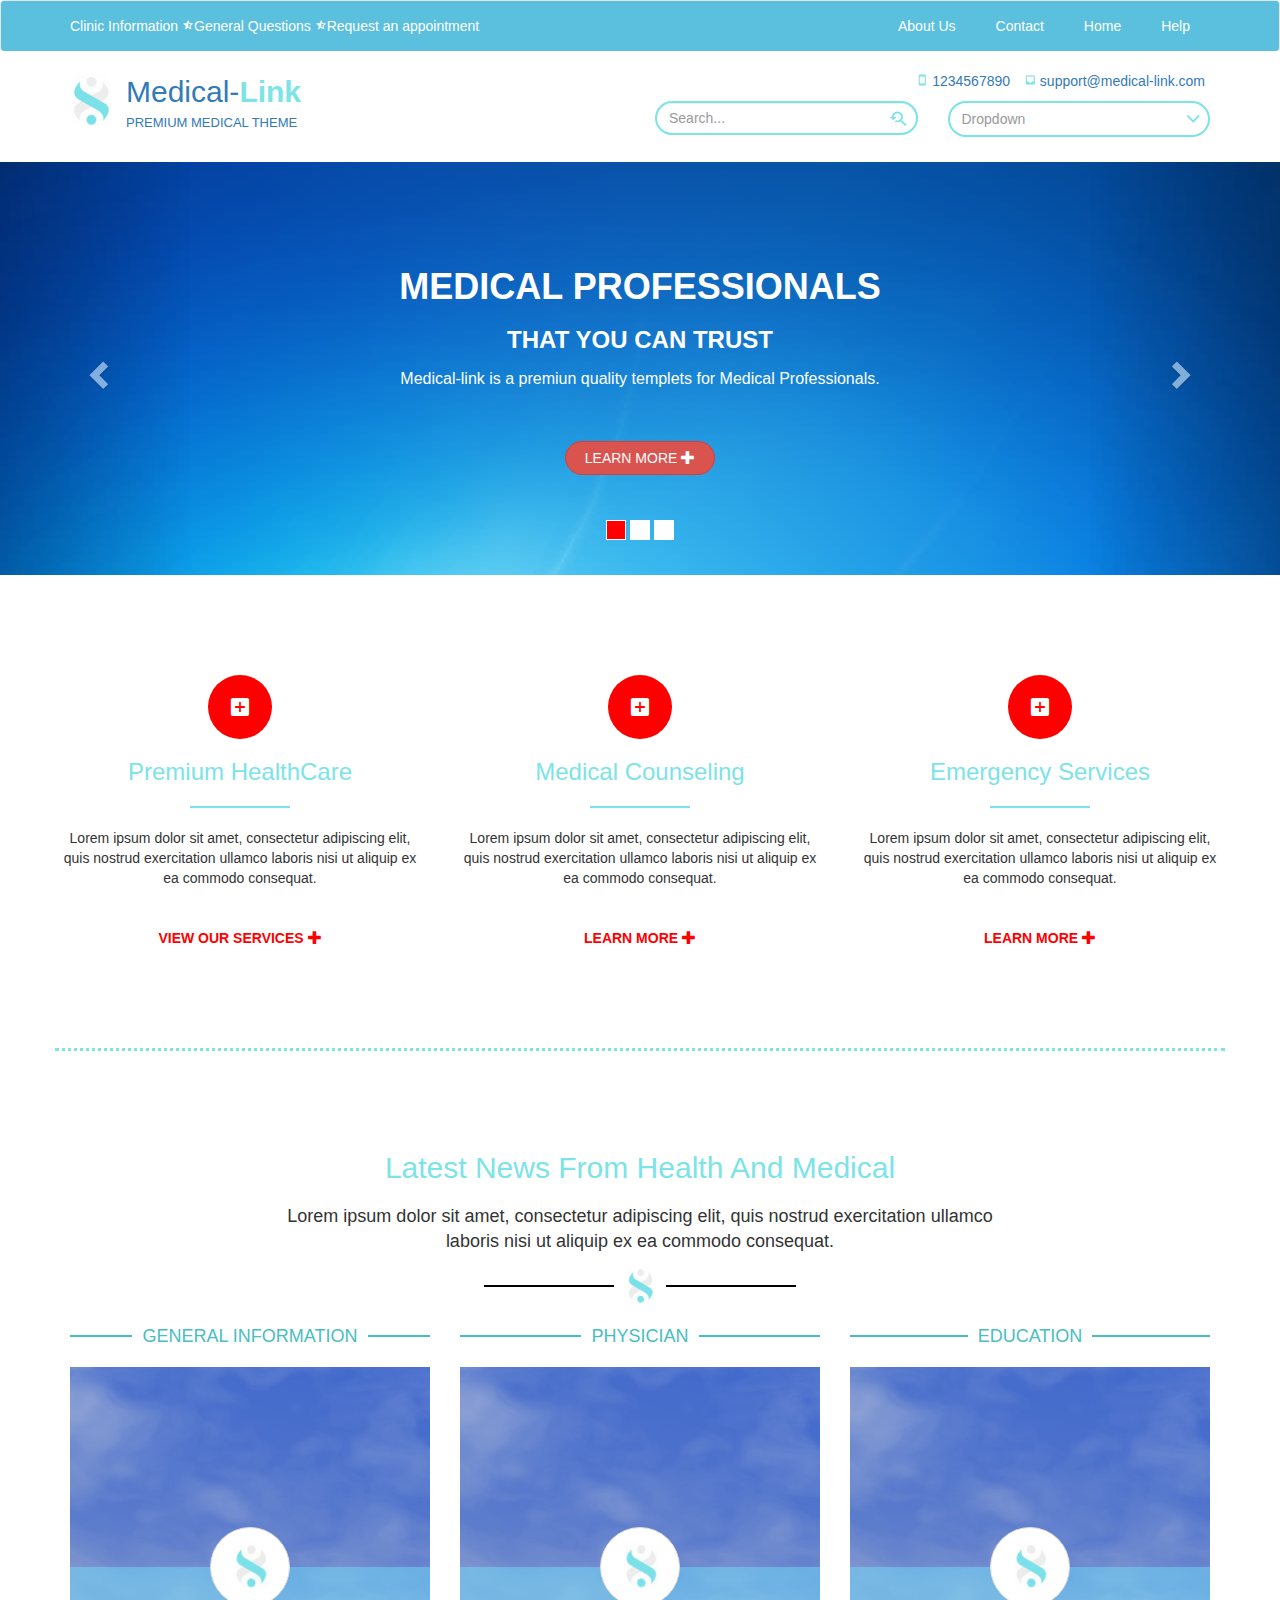
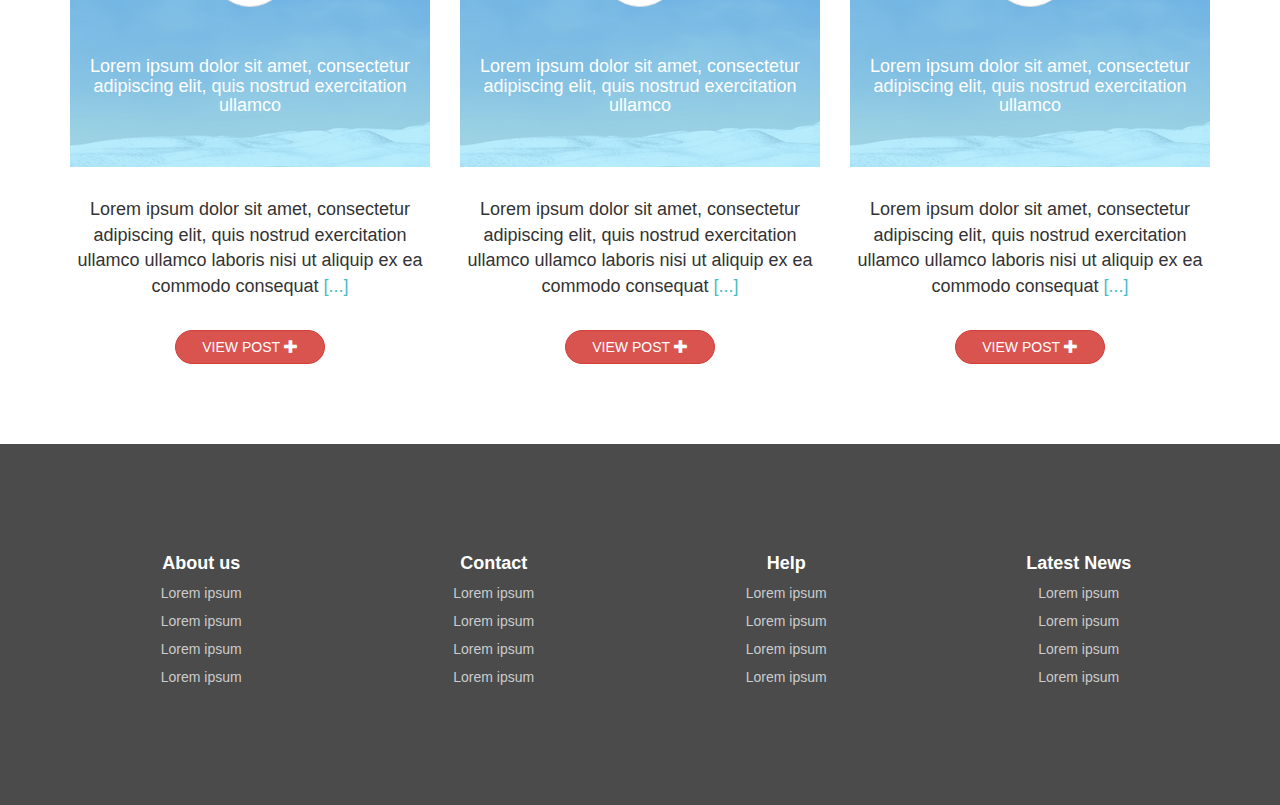
<file: sample/index.html>
<!doctype html>
 <html>
   <head>
     <title>Example page</title>
     <meta charset="utf-8"/>
     <meta name="viewport" content="width=device-width, initial-scale=1">
     <link rel="stylesheet" href="https://maxcdn.bootstrapcdn.com/bootstrap/3.3.6/css/bootstrap.min.css">
     <link href="https://fonts.googleapis.com/icon?family=Material+Icons"
      rel="stylesheet">   
     <link rel="stylesheet" type="text/css" href="assets/css/style.css">
   </head>
   <body>
    <nav class="navbar navbar-default">
      <div class="container">
        <!-- Brand and toggle get grouped for better mobile display -->
        <div class="navbar-header">
          <button type="button" class="navbar-toggle collapsed" data-toggle="collapse" data-target="#bs-example-navbar-collapse-1" aria-expanded="false">
            <span class="sr-only">Toggle navigation</span>
            <span class="icon-bar"></span>
            <span class="icon-bar"></span>
            <span class="icon-bar"></span>
          </button>
          <ul type="none" class="hidden-md hidden-sm hidden-xs list-inline navbar-ul">
            <li><a href="#">Clinic Information</a></li>
            <li><i class="material-icons">star_half</i><a href="#">General Questions</a></li>
            <li><i class="material-icons">star_half</i><a href="#">Request an appointment</a></li>
          </ul>
        </div>

        <!-- Collect the nav links, forms, and other content for toggling -->
        <div class="collapse navbar-collapse" id="bs-example-navbar-collapse-1">
          <ul class="nav navbar-nav navbar-right list-inline">
            <li><a href="#">About Us</a></li>
            <li><a href="#">Contact</a></li>
            <li><a href="#">Home</a></li>
            <li><a href="#">Help</a></li>
          </ul>
        </div><!-- /.navbar-collapse -->
      </div><!-- /.container -->
    </nav>

    <!--header start here-->
    <div class="container">
      <div class="row logo-wrapper">
        <div class="col-lg-6 clearfix">
          <div class="pull-left">
            <a href="#" class="p-r-15"><img src="assets/images/logo.jpg"></a> 
          </div>
          <div>
            <a href="#" class="logo-heading">Medical-<span class="link-color">Link</span>
            </a>
            <a href="#"><p class="logo-para">premium medical theme</p></a>
          </div>
        </div>
        <div class="col-lg-6 text-right">
          <div class="contact-wrapper">
            <ul class="list-inline">
              <li><a href="#"><i class="material-icons">stay_current_portrait</i> 1234567890</a></li>
              <li><a href="#"><i class="material-icons">inbox</i> support@medical-link.com</a></li>
            </ul>
          </div>
          <div class="row search-wrapper">
            <div class="col-xs-6 ">
              <form>
              <div class="form-group search-wrapper">
                <input type="text" class="form-control search-box" id="exampleInputEmail1" placeholder="Search...">
                <span><i class="material-icons search-icon">youtube_searched_for</i></span>
              </div>
            </form>
            </div>
            <div class="col-xs-6 ">
              <div class="dropdown">
                <button class="btn dropdown-toggle btn-dropdown text-left" type="button" id="dropdownMenu1" data-toggle="dropdown" aria-haspopup="true" aria-expanded="true">
                  <a href="#" class="dropdown-link">Dropdown</a>
                  <span class="glyphicon glyphicon-menu-down arrow-color form-control-feedback"></span>
                </button>
                <ul class="dropdown-menu" aria-labelledby="dropdownMenu1">
                  <li><a href="#">Action</a></li>
                  <li><a href="#">Another action</a></li>
                  <li><a href="#">Something else here</a></li>
                </ul>
              </div>
            </div>
          </div>
        </div>
      </div>
    </div>

    <!--banner start here-->
    <div id="new-page-carousel" class="carousel slide" data-ride="carousel" data-interval="false">
      <!-- Indicators -->
      <ol class="carousel-indicators indicator">
        <li data-target="#new-page-carousel" data-slide-to="0" class="active"></li>
        <li data-target="#new-page-carousel" data-slide-to="1"></li>
        <li data-target="#new-page-carousel" data-slide-to="2"></li>
      </ol>

      <!-- Wrapper for slides -->
      <div class="carousel-inner" role="listbox">
        <div class="item active banner-bg1">
          <div class="container">
            <div class="row text-center">
              <div class="">
                <h1 class="carousel-heading">medical professionals</h1>
                <h3 class="carousel-subhead">that you can trust</h3>
                <p class="carousel-para">Medical-link is a premiun quality templets for Medical Professionals.</p>
                <a href="#" class="btn btn-danger btn-carousel">learn more
                  <span class="glyphicon glyphicon-plus"></span>  
                </a>
              </div>
            </div>
          </div>
        </div>
        <div class="item banner-bg2">
          <div class="container">
            <div class="row text-center">
              <div class="">
                <h1 class="carousel-heading">medical professionals</h1>
                <h3 class="carousel-subhead">that you can trust</h3>
                <p class="carousel-para">Medical-link is a premiun quality templets for Medical Professionals.</p>
                <a href="#" class="btn btn-danger btn-carousel">learn more
                  <span class="glyphicon glyphicon-plus"></span>
                </a>
              </div>
            </div>
          </div>
        </div>
        <div class="item banner-bg1">
          <div class="container">
            <div class="row text-center">
              <div class="">
                <h1 class="carousel-heading">medical professionals</h1>
                <h3 class="carousel-subhead">that you can trust</h3>
                <p class="carousel-para">Medical-link is a premiun quality templets for Medical Professionals.</p>
                <a href="#" class="btn btn-danger btn-carousel">learn more
                  <span class="glyphicon glyphicon-plus"></span>
                </a>
              </div>
            </div>
          </div>
        </div>
      </div>

      <!-- Controls -->
      <a class="left carousel-control left-arrow" href="#new-page-carousel" role="button" data-slide="prev">
        <span class="glyphicon glyphicon-chevron-left" aria-hidden="true"></span>
        <span class="sr-only">Previous</span>
      </a>
      <a class="right carousel-control right" href="#new-page-carousel" role="button" data-slide="next">
        <span class="glyphicon glyphicon-chevron-right" aria-hidden="true"></span>
        <span class="sr-only">Next</span>
      </a>
    </div>

    <!--service-container start here-->
    <div class="container service-container">
      <div class="row text-center">
        <div class="col-md-4">
          <i class="material-icons plus-icon">add_box</i>
          <h3 class="service-head">Premium HealthCare</h3>
          <div class="border-b"></div>
          <p class="service-para">Lorem ipsum dolor sit amet, consectetur adipiscing elit, quis nostrud exercitation ullamco laboris nisi ut aliquip ex ea commodo consequat.</p>
          <a href="#" class="service-link">view our services  <span class="glyphicon glyphicon-plus main-body-glyphicon"></span></a>
        </div>
        <div class="col-md-4">
          <i class="material-icons plus-icon">add_box</i>
          <h3 class="service-head">Medical Counseling</h3>
          <div class="border-b"></div>
          <p class="service-para">Lorem ipsum dolor sit amet, consectetur adipiscing elit, quis nostrud exercitation ullamco laboris nisi ut aliquip ex ea commodo consequat.</p>
          <a href="#" class="service-link">learn more  <span class="glyphicon glyphicon-plus main-body-glyphicon"></span></a>
        </div>
        <div class="col-md-4">
          <i class="material-icons plus-icon">add_box</i>
          <h3 class="service-head">Emergency Services</h3>
          <div class="border-b"></div>
          <p class="service-para">Lorem ipsum dolor sit amet, consectetur adipiscing elit, quis nostrud exercitation ullamco laboris nisi ut aliquip ex ea commodo consequat.</p>
          <a href="#" class="service-link">learn more  <span class="glyphicon glyphicon-plus main-body-glyphicon"></span></a>
        </div>
      </div>
    </div>

    <!--news section start here-->
    <div class="container">
      <div class="news-section">
        <h2 class="news-section-head">Latest News From Health And Medical</h2>
        <div class="row">
          <p class=" col-md-8 col-md-offset-2 news-section-para">Lorem ipsum dolor sit amet, consectetur adipiscing elit, quis nostrud exercitation ullamco laboris nisi ut aliquip ex ea commodo consequat.</p>    
        </div>
        <div class="news-logo">
          <img src="assets/images/logo.jpg">  
        </div>
        <div class="row">
          <div class="col-md-4">
            <h4 class="news-subhead">
              <span>general information</span>
            </h4>
            <div class="news-img">
              <div class="img-inner-container">
                <div class="news-inner-img">
                  <img src="assets/images/logo.jpg">
                </div>
                <h4 class="inner-para">Lorem ipsum dolor sit amet, consectetur adipiscing elit, quis nostrud exercitation ullamco</h4>
              </div>
            </div>
            <p class="news-para">Lorem ipsum dolor sit amet, consectetur adipiscing elit, quis nostrud exercitation ullamco ullamco laboris nisi ut aliquip ex ea commodo consequat <span class="bracket-color">[...]</span></p>
            <a href="#" class="btn btn-danger btn-view">view post
              <span class="glyphicon glyphicon-plus"></span>
            </a>
          </div>
          <div class="col-md-4">
            <h4 class="news-subhead">
              <span>physician</span>
            </h4>
            <div class="news-img">
              <div class="img-inner-container">
                <div class="news-inner-img">
                  <img src="assets/images/logo.jpg">
                </div>
                <h4 class="inner-para">Lorem ipsum dolor sit amet, consectetur adipiscing elit, quis nostrud exercitation ullamco</h4>
              </div>
            </div>
            <p class="news-para">Lorem ipsum dolor sit amet, consectetur adipiscing elit, quis nostrud exercitation ullamco ullamco laboris nisi ut aliquip ex ea commodo consequat <span class="bracket-color">[...]</span></p>
            <a href="#" class="btn btn-danger btn-view">view post
              <span class="glyphicon glyphicon-plus"></span>
            </a>
          </div>
          <div class="col-md-4">
            <h4 class="news-subhead">
              <span>education</span>
            </h4>
            <div class="news-img">
              <div class="img-inner-container">
                <div class="news-inner-img">
                  <img src="assets/images/logo.jpg">
                </div>
                <h4 class="inner-para">Lorem ipsum dolor sit amet, consectetur adipiscing elit, quis nostrud exercitation ullamco</h4>
              </div>
            </div>
            <p class="news-para">Lorem ipsum dolor sit amet, consectetur adipiscing elit, quis nostrud exercitation ullamco ullamco laboris nisi ut aliquip ex ea commodo consequat <span class="bracket-color">[...]</span></p>
            <a href="#" class="btn btn-danger btn-view">view post
              <span class="glyphicon glyphicon-plus"></span>
            </a>
          </div>
        </div>
      </div>
    </div>

    <!--footer start here-->
    <footer class="footer">
      <div class="container">
        <div class="row text-center">
          <div class="col-md-3 col-sm-3 col-xs-6">
            <h4 class="footer-head">About us</h4>
            <ul type="none" class="footer-ul">
              <a href="#"><li>Lorem ipsum</li></a>
              <a href="#"><li>Lorem ipsum</li></a>
              <a href="#"><li>Lorem ipsum</li></a>
              <a href="#"><li>Lorem ipsum</li></a>
            </ul>
          </div>
          <div class="col-md-3 col-sm-3 col-xs-6">
            <h4 class="footer-head">Contact</h4>
            <ul type="none" class="footer-ul">
              <a href="#"><li>Lorem ipsum</li></a>
              <a href="#"><li>Lorem ipsum</li></a>
              <a href="#"><li>Lorem ipsum</li></a>
              <a href="#"><li>Lorem ipsum</li></a>
            </ul>
          </div>
          <div class="col-md-3 col-sm-3 col-xs-6">
            <h4 class="footer-head">Help</h4>
            <ul type="none" class="footer-ul">
              <a href="#"><li>Lorem ipsum</li></a>
              <a href="#"><li>Lorem ipsum</li></a>
              <a href="#"><li>Lorem ipsum</li></a>
              <a href="#"><li>Lorem ipsum</li></a>
            </ul>
          </div>
          <div class="col-md-3 col-sm-3 col-xs-6">
            <h4 class="footer-head">Latest News</h4>
            <ul type="none" class="footer-ul">
              <a href="#"><li>Lorem ipsum</li></a>
              <a href="#"><li>Lorem ipsum</li></a>
              <a href="#"><li>Lorem ipsum</li></a>
              <a href="#"><li>Lorem ipsum</li></a>
            </ul>
          </div>
        </div>
      </div>
    </footer>

    <script src="https://ajax.googleapis.com/ajax/libs/jquery/1.12.0/jquery.min.js"></script>
    <script src="https://maxcdn.bootstrapcdn.com/bootstrap/3.3.6/js/bootstrap.min.js">
    </script>
   </body>
 </html>
</file>
<file: sample/assets/css/style.css>
body a:hover {
  text-decoration: none;
}

.p-r-15 {
  padding-right: 15px;
}

/*navbar css start*/
.navbar-default {
  background-color: #5bc0de;
  border-bottom: none;
  margin-bottom: 0px;
}

.navbar-ul {
  color: #fff;
  padding-top: 15px;
  margin-left: 0px;
}

.navbar-ul li {
  padding-left: 0px;
  padding-right: 0px;
}

.navbar-ul li > i {
  font-size: 12px;
}

.navbar-ul li a {
  text-decoration: none;
  color: #fff;
}

.navbar-default .navbar-nav > li > a {
  color: #fff;
}


.navbar-default .navbar-nav > li > a:hover {
  color: #ddd;
}

.navbar-default .navbar-nav>.open>a, 
.navbar-default .navbar-nav>.open>a:focus,
.navbar-default .navbar-nav>.open>a:hover {
  background-color: #5bc0de;
  color: #ddd;
}
/*navba css end*/

/*header css start*/
.logo-heading {
  font-size: 30px;
}

.link-color {
  color: #7CE3E7;
  font-weight: bolder;
}

.logo-para {
  text-transform: uppercase;
  font-size: 13px;
}

.logo-wrapper {
  padding: 20px 0px;
}

.contact-wrapper i {
  font-size: 12px;
  color: #7CE3E7;
}

.search-wrapper {
  position: relative;
  margin-bottom: 0px;
}

.search-icon {
  position: absolute;
  color: #7CE3E7;
  display: block;
  right: 10px;
  top: 8px;
  font-size: 20px;
}

.search-box {
  border: 2px solid #7CE3E7;
  border-radius: 20px;
}

.btn-dropdown {
  background-color: #fff;
  border: 2px solid #7CE3E7;
  width: 100%;
  border-radius: 20px;
}

.btn-dropdown:hover,
.btn-dropdown:focus,
.btn-dropdown:active
 {
  background-color: #fff; 
  border: 2px solid #7CE3E7;
  outline: none;
}

.dropdown-link {
  text-decoration: none;
  float: left;
  color: #999;
}

.arrow-color {
  color: #7CE3E7;
}
/*header css end*/

/*banner css start*/
.banner-bg1 {
  background-image: url("../images/image1.jpg");
  padding: 100px 0;
}

.banner-bg2 {
  background-image: url("../images/image2.jpg");
  padding: 100px 0;
}

.carousel-heading, .carousel-subhead {
  color: #fff;
  padding: 5px 0px;
  text-transform: uppercase;
  margin-top: 0px;
  font-weight: bold;
}

.carousel-para {
  color: #fff;
  font-size: 16px;
  margin: 0 auto;
}

.btn-carousel {
  border-radius: 30px;
  width: 150px;
  text-transform: uppercase;
  margin-top: 50px;
}

.indicator li {
  background-color: #fff;
  width: 20px;
  height: 20px;
  border-radius: 0px;
  margin: 0px;
}

.indicator .active {
  background-color: red;
  width: 20px;
  height: 20px;
  border-radius: 0px;
}
/*banner css end*/

/*service section css start*/
.service-container {
  padding: 100px 0px;
  border-bottom: 3px dotted #7CE3E7;
}

.plus-icon {
  color: #fff;
  background-color: red;
  border-radius: 50%;
  padding: 20px;
}

.service-head {
  color: #7CE3E7;
  font-weight: lighter;
}

.border-b {
  color: #7CE3E7;
  border: 1px solid #7CE3E7;
  margin-bottom: 15px;
  margin-top: 10px;
  width: 100px;
  display: inline-block;
}

.service-link {
  color: red;
  font-weight: bold;
  text-transform: uppercase;
  display: inline-block;
  margin-top: 30px;
}
/*service section css end*/

/*news section css start*/
.news-section {
  text-align: center;
  padding: 80px 0px;
}

.news-logo {
  position: relative;
  display: inline-block;
}

.news-logo img {
  height: 40px;
}

.news-logo:before {
  content: "";
  position: absolute;
  border: 1px solid #000; 
  width: 130px;
  top: 20px;
  right: 40px;
}

.news-logo:after {
  content: "";
  position: absolute;
  border: 1px solid #000; 
  width: 130px;
  top: 20px;
  left: 40px;
}

.news-section-head {
  margin-bottom: 20px;
  color: #7CE3E7;
}

.news-section-para {
  font-size: 18px;
}

.news-img {
  background-image: url(../images/image2.jpg);
  height: 400px;
}

.news-subhead {
  color: #49BEC1;
  border-bottom: 2px solid #49BEC1;
  text-transform: uppercase;
  margin-bottom: 30px;
}  

.news-subhead span {
  position: relative;
  top: 12px;
  padding: 10px;
  background-color: #fff;
} 

.img-inner-container {
  height: 50%;
  position: relative;
  top: 200px;
  background-color: rgba(109,217,249,0.5);
}

.news-inner-img {
  position: relative;
  top: -40px;
  width: 80px;
  height: 80px;
  background-repeat: no-repeat;
  background-size: cover;
  display: inline-block;
  border: 1px solid #ddd;
  border-radius: 50%; 
  background-color: #fff;
}

.news-inner-img img {
  width: 35px;
  height: 50px;
  margin-top: 12px;
}

.news-para {
  font-size: 18px;
  margin: 30px 0;
}

.bracket-color {
  color: #49BEC1;
}

.btn-view {
  border-radius: 30px;
  width: 150px;
  text-transform: uppercase;
}

.inner-para {
  color: #fff;
}
/*news section css end*/

/*footer css start*/
.footer {
  background-color: #4b4b4b;
  padding: 100px 0px;
}

.footer-head {
  color: #fff;
  font-weight: bold;
}

.footer-ul {
  padding-left: 0px;
}

.footer-ul a{
  text-decoration: none;
  color: #ccc;
}

.footer-ul a li {
  padding-bottom: 8px;
}
/*footer css end*/
</file>
